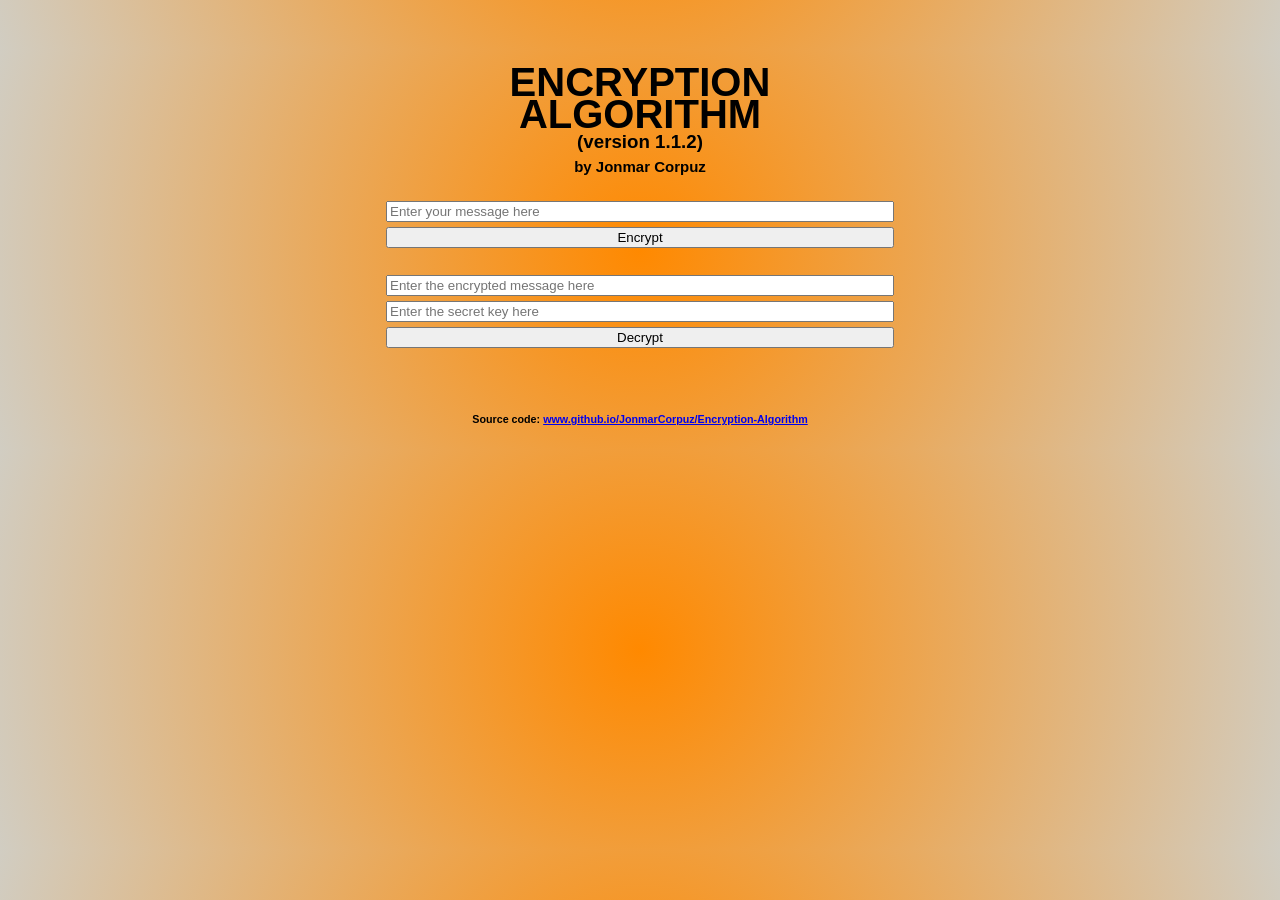
<file: SymmEncrypt/JavaScript/index.html>
<!DOCTYPE html>
<html lang="en">
<head>
    <meta charset="UTF-8">
    <meta http-equiv="X-UA-Compatible" content="IE=edge">
    <meta name="viewport" content="width=device-width, initial-scale=1.0">
    <title>Encryption Algorithm (Version 1.1.2)</title>
    <link rel="stylesheet" href="style.css">
</head>
<body>
    
    <h1>ENCRYPTION</h1>
    <h1>ALGORITHM </h1>
    <h3>(version 1.1.2)</h3>
    <h3 id="Watermark"><sup>by Jonmar Corpuz</sup></h3>

    <form id="Encrypt_Form">
        <input id="Plaintext_Input" type="text" placeholder="Enter your message here">
    </form>
    <button id="Encrypt" onclick="Encrypt()" type="button">Encrypt</button>

    <h5 id="Ciphertext_Output"></h5>
    <h5 id="SecretKey_Output"></h5>

    <form id="Decrypt_Form">
        <input id="Ciphertext_Input" type="text" placeholder="Enter the encrypted message here">
        <br>
        <input id="SecretKey_Input" type="text" placeholder="Enter the secret key here"> 
    </form>
    <button id="Decrypt" onclick="Decrypt()" type="button">Decrypt</button>

    <h5 id="Plaintext_Output"></h5>
    
    <br>
    
    <h6>Source code: <a href="https://github.com/JonmarCorpuz/Encryption-Algorithm" target="_blank">www.github.io/JonmarCorpuz/Encryption-Algorithm</a></h6>

    <script src="script.js"></script>
</body>
</html>
</file>
<file: SymmEncrypt/JavaScript/style.css>
button {
    margin-top: 5px;
    width: 508px;
}

input {
    margin-top: 5px;
    width: 500px;
}

h1 {
    line-height: 0px;
    font-family: 'Franklin Gothic Medium', 'Arial Narrow', Arial, sans-serif;
    font-size: 40px;
    padding-top: 5px;
}

h3 {
    line-height: 0px;
    padding-bottom: 4px;
    padding-top: 2px;
}

#Watermark {
    padding-bottom: 5px;
    font-size: large;
}


html {
    font-family: 'Franklin Gothic Medium', 'Arial Narrow', Arial, sans-serif;
    margin-top: 50px;
    text-align: center;
    background: rgb(255,137,0);
    background: radial-gradient(circle, rgba(255,137,0,1) 0%, rgba(209,205,194,1) 100%);    
}

@media only screen and (max-width: 500px) {
    button {
        margin-top: 5px;
        width: 80%;
    }
    
    input {
        margin-top: 5px;
        width: 80%;
    }
    
    h1 {
        padding-top: 5px;
        word-wrap:normal;
    }
    
    h3 {
        line-height: 0px;
        padding-bottom: 4px;
        padding-top: 2px;
    }
    
    #Watermark {
        padding-bottom: 5px;
    }
    
    html {
        margin-top: 15%;
        text-align: center;
        background: rgb(255,137,0);
        background: radial-gradient(circle, rgba(255,137,0,1) 0%, rgba(209,205,194,1) 100%);        
    }
  }
</file>
